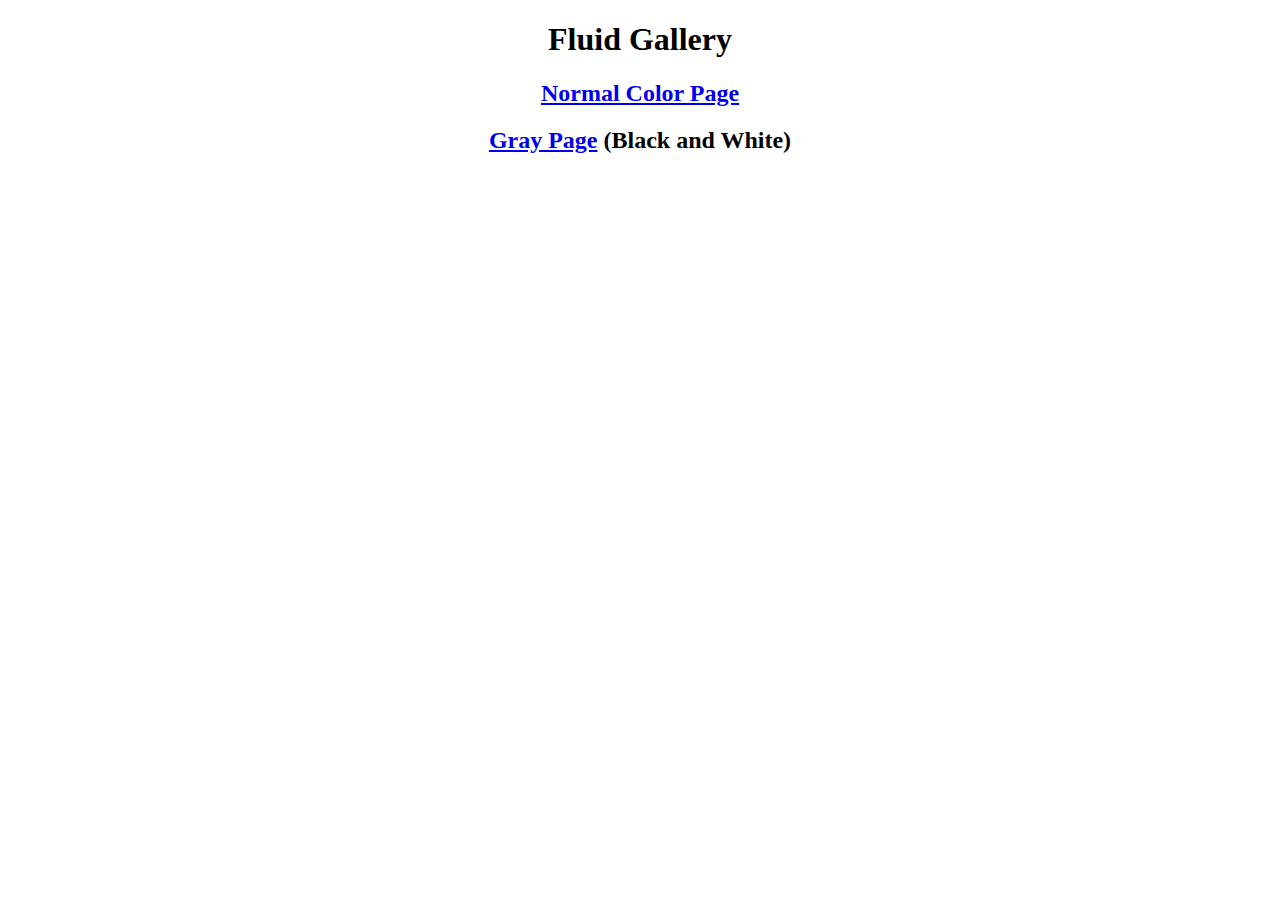
<file: test-website-files/fluid-gallery/index.html>
<!DOCTYPE html PUBLIC "-//W3C//DTD XHTML 1.0 Transitional//EN" "http://www.w3.org/TR/xhtml1/DTD/xhtml1-transitional.dtd">
<html xmlns="http://www.w3.org/1999/xhtml">
<head>
	<meta charset="utf-8">
    <meta http-equiv="X-UA-Compatible" content="IE=edge">
    <meta name="viewport" content="width=device-width, initial-scale=1">
	<meta http-equiv="Content-Type" content="text/html; charset=utf-8" />

	<title>Fluid Gallery</title>

</head>

<body style="background-color: #ffffff;">
<div style="text-align: center">
<h1>Fluid Gallery</h1>
<h2><a href="index-color.html">Normal Color Page</a></h2>
<h2><a href="index-gray.html">Gray Page</a> (Black and White)</h2>
</div>
</body>
</html>
</file>
